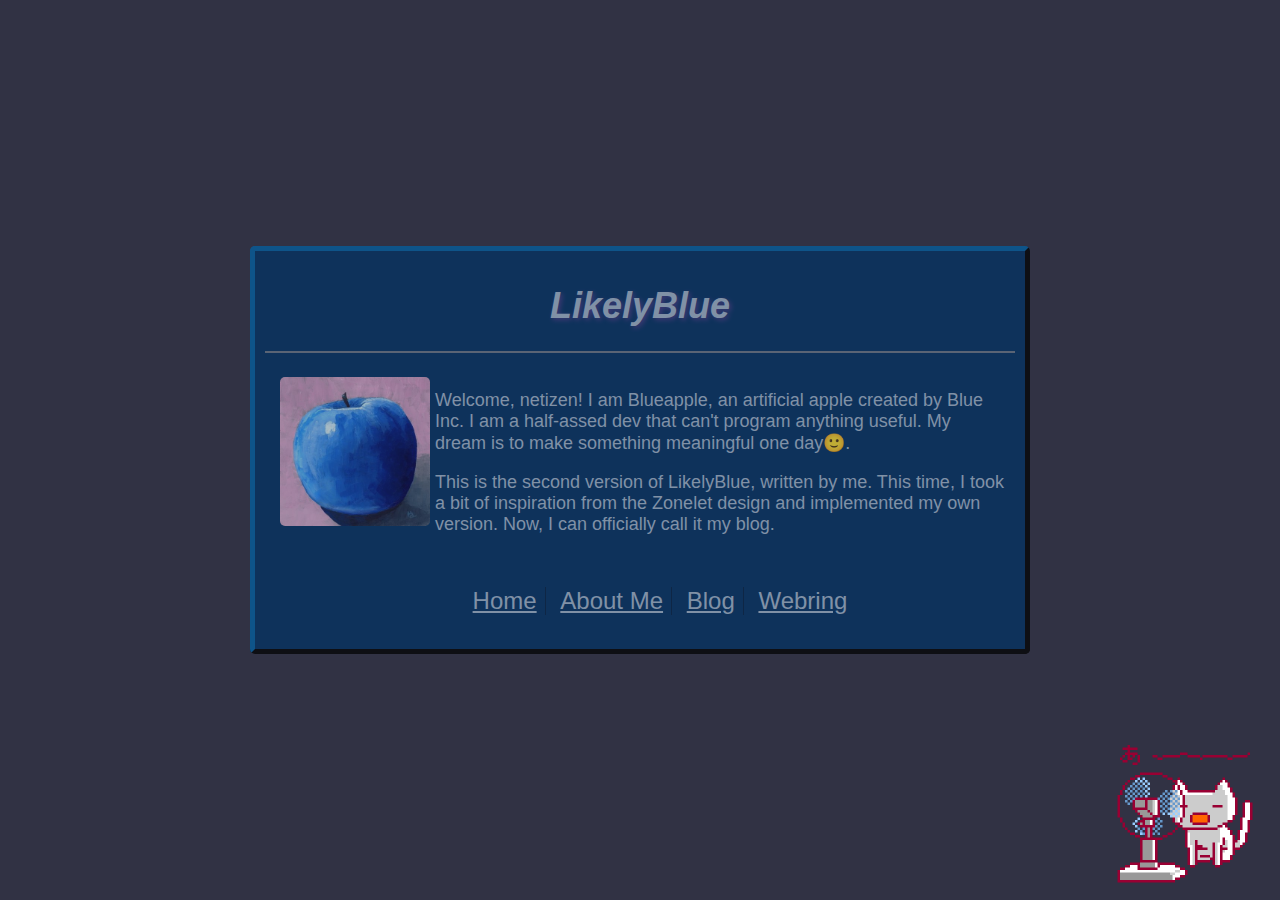
<file: index.html>
<!DOCTYPE html>
<html lang="en">
<head>
    <link rel="icon" href="/assets/icon.png" type="image/png">
    <link rel="stylesheet" href="style.css">
    <meta charset="UTF-8">
    <meta name="viewport" content="width=device-width, initial-scale=1.0">
    <title>LikelyBlue</title>
</head>
<img class="backright" src="assets/cat-fan.gif" alt="">
<div class="container">
<body>
    
        <div>
            <h1>LikelyBlue</h1>
        </div>
        <hr>
        
        <div class="textcontainer">
            <img class="left" src="assets/pfp.jpg" alt="profile pic">
            <p>Welcome, netizen! I am Blueapple, an artificial apple created by Blue Inc.
                I am a half-assed dev that can't program anything useful. 
                My dream is to make something meaningful one day🙂.
            </p>
            <p>This is the second version of LikelyBlue, written by me. This time, 
                I took a bit of inspiration from the Zonelet design and implemented my own version.
                Now, I can officially call it my blog.</p>
        </div>
</body>
<footer>
    <ul class="horizontal-list">
        <li><a href="index.html">Home</a></li>
        <li><a href="about.html">About Me</a></li>
        <li><a href="blog.html">Blog</a></li>
        <li><a href="webring.html">Webring</a></li>
      </ul>
</footer>
</div>
</html>
</file>
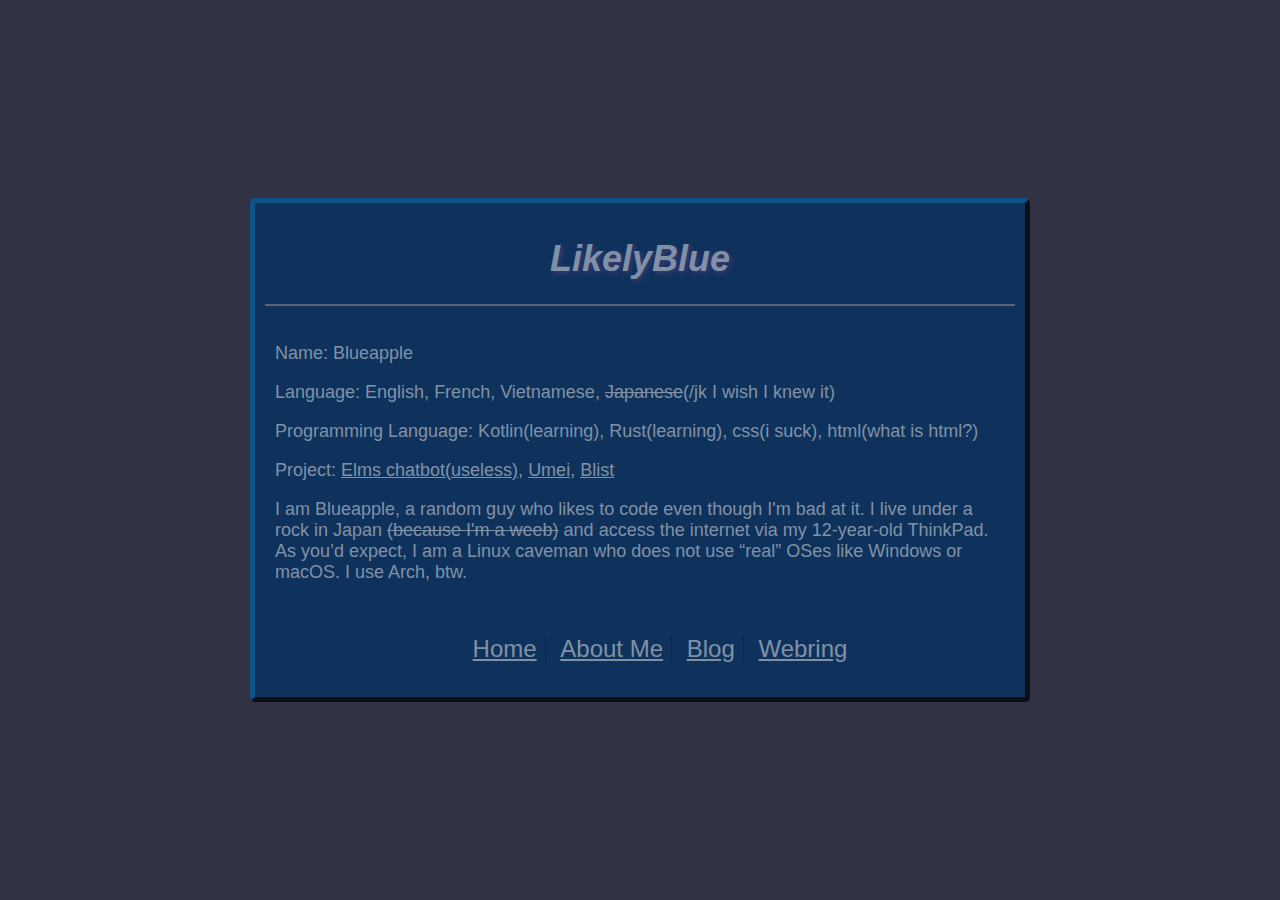
<file: about.html>
<!doctype html>
<html lang="en">
    <head>
        <link rel="icon" href="/assets/icon.png" type="image/png" />
        <link rel="stylesheet" href="style.css" />
        <meta charset="UTF-8" />
        <meta name="viewport" content="width=device-width, initial-scale=1.0" />
        <title>LikelyBlue - About</title>
    </head>
    <div class="container">
        <body>
            <div>
                <h1>LikelyBlue</h1>
            </div>
            <hr />

            <div class="textcontainer">
                <li class="none">
                    <p>Name: Blueapple</p>
                    <p>
                        Language: English, French, Vietnamese,
                        <del>Japanese</del>(/jk I wish I knew it)
                    </p>
                    <p>
                        Programming Language: Kotlin(learning), Rust(learning),
                        css(i suck), html(what is html?)
                    </p>
                    <p>
                        Project:
                        <a href="http://elmsbot.duckdns.org"
                            >Elms chatbot(useless)</a
                        >, <a href="https://github.com/musdx/Umei">Umei</a>,
                        <a href="https://github.com/musdx/blist">Blist</a>
                    </p>
                </li>
                <p>
                    I am Blueapple, a random guy who likes to code even though
                    I'm bad at it. I live under a rock in Japan
                    <del>(because I'm a weeb)</del> and access the internet via
                    my 12-year-old ThinkPad. As you’d expect, I am a Linux
                    caveman who does not use “real” OSes like Windows or macOS.
                    I use Arch, btw.
                </p>
            </div>
        </body>
        <footer>
            <ul class="horizontal-list">
                <li><a href="index.html">Home</a></li>
                <li><a href="about.html">About Me</a></li>
                <li><a href="blog.html">Blog</a></li>
                <li><a href="webring.html">Webring</a></li>
            </ul>
        </footer>
    </div>
</html>
</file>
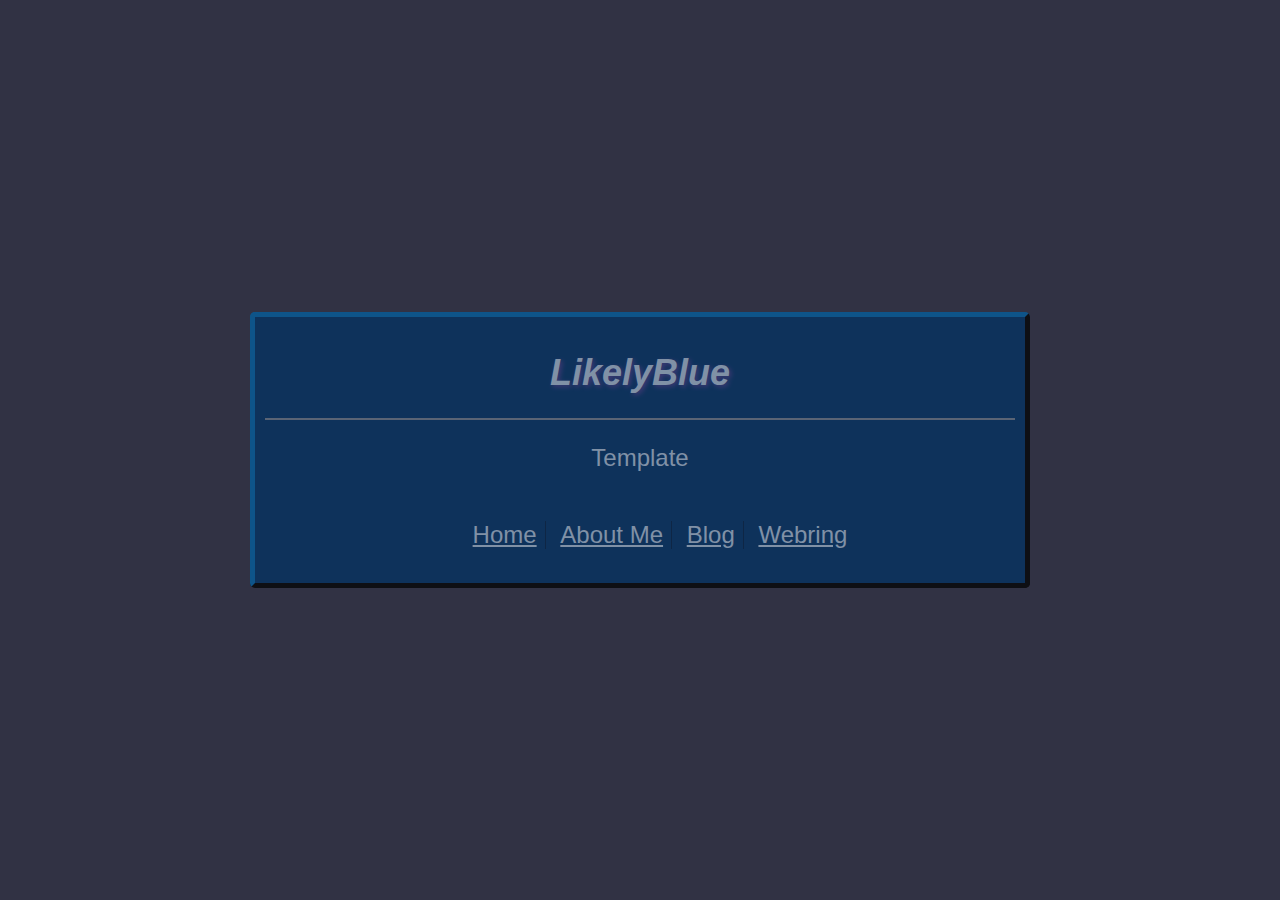
<file: blog.html>
<!DOCTYPE html>
<html lang="en">
<head>
    <link rel="icon" href="/assets/icon.png" type="image/png">
    <link rel="stylesheet" href="style.css">
    <meta charset="UTF-8">
    <meta name="viewport" content="width=device-width, initial-scale=1.0">
    <title>LikelyBlue</title>
</head>
<div class="container">
<body>
    
        <div>
            <h1>LikelyBlue</h1>
        </div>
        <hr>
        
        <div class="textcontainer">
            <li class="list">
                <div><a class="list" href="/blogs/blogtemplate.html">Template</a></div>
            </li>
        </div>
</body>
<footer>
    <ul class="horizontal-list">
        <li><a href="index.html">Home</a></li>
        <li><a href="about.html">About Me</a></li>
        <li><a href="blog.html">Blog</a></li>
        <li><a href="webring.html">Webring</a></li>
      </ul>
</footer>
</div>
</html>
</file>
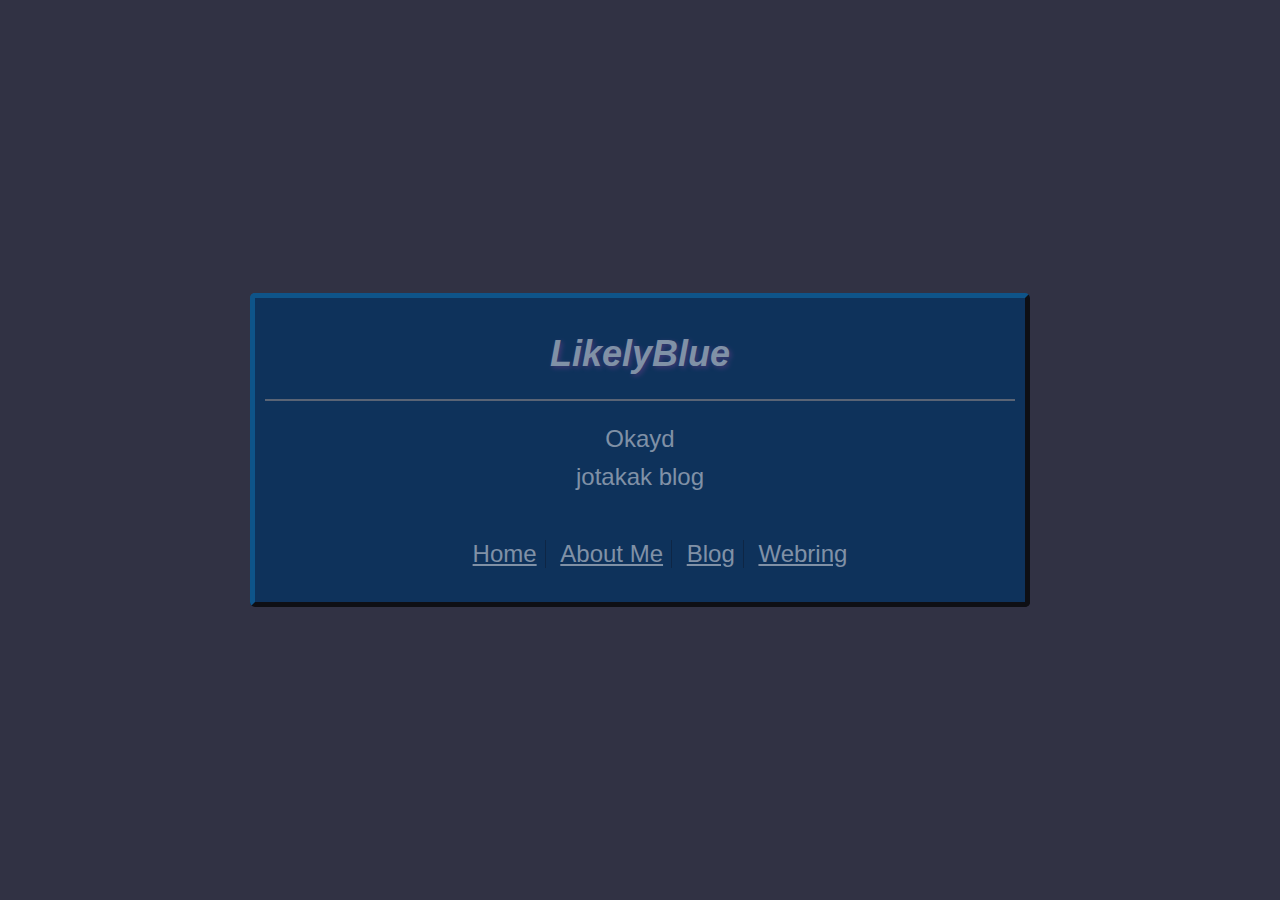
<file: webring.html>
<!DOCTYPE html>
<html lang="en">
<head>
    <link rel="stylesheet" href="style.css">
    <meta charset="UTF-8">
    <meta name="viewport" content="width=device-width, initial-scale=1.0">
    <title>LikelyBlue - Webring</title>
</head>
<div class="container">
<body>
    
        <div>
            <h1>LikelyBlue</h1>
        </div>
        <hr>
        
        <div class="textcontainer">
            <li class="list">
                <div><a class="list" href="https://okayd.neocities.org/">Okayd</a></div>
                <div><a class="list" href="https://jotakak.bearblog.dev/">jotakak blog</a></div>
            </li>
        </div>
</body>
<footer>
    <ul class="horizontal-list">
        <li><a href="index.html">Home</a></li>
        <li><a href="about.html">About Me</a></li>
        <li><a href="blog.html">Blog</a></li>
        <li><a href="webring.html">Webring</a></li>
      </ul>
</footer>
</div>
</html>
</file>
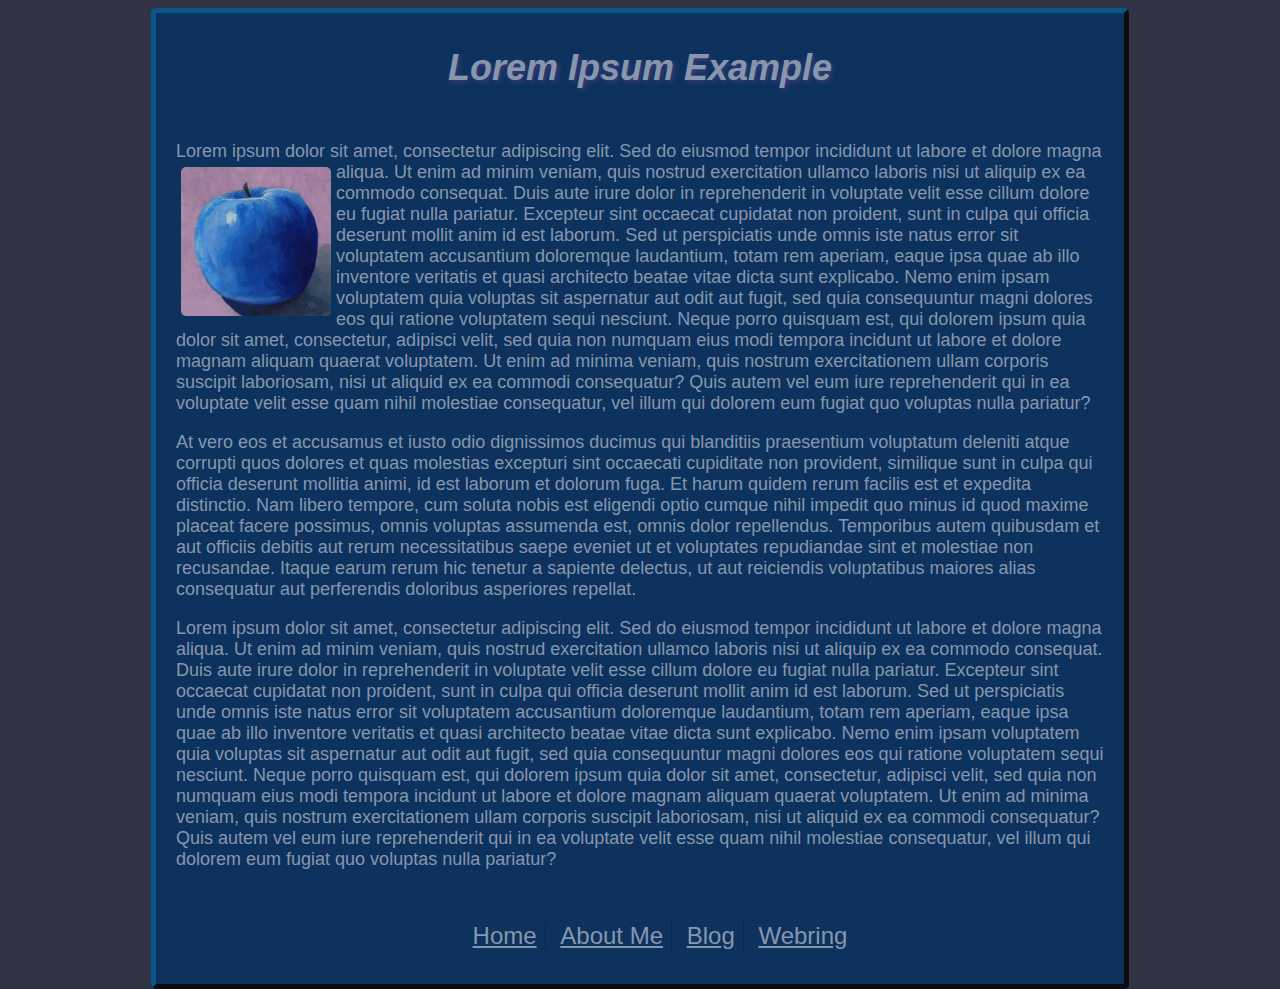
<file: blogs/blogtemplate.html>
<!DOCTYPE html>
<html lang="en">
<head>
    <link rel="stylesheet" href="/style.css">
    <meta charset="UTF-8">
    <meta name="viewport" content="width=device-width, initial-scale=1.0">
    <title>Blog</title>
</head>
<div class="blog">
<body>
    <h1>Lorem Ipsum Example</h1>
    <div class="textcontainer">
        <p>
            Lorem ipsum dolor sit amet, consectetur adipiscing elit. Sed do eiusmod tempor incididunt ut labore et dolore magna aliqua. Ut enim ad minim veniam, quis nostrud exercitation ullamco laboris nisi ut  <img class="left" src="pfp.jpg" alt="apple"> aliquip ex ea commodo consequat. Duis aute irure dolor in reprehenderit in voluptate velit esse cillum dolore eu fugiat nulla pariatur. Excepteur sint occaecat cupidatat non proident, sunt in culpa qui officia deserunt mollit anim id est laborum. Sed ut perspiciatis unde omnis iste natus error sit voluptatem accusantium doloremque laudantium, totam rem aperiam, eaque ipsa quae ab illo inventore veritatis et quasi architecto beatae vitae dicta sunt explicabo. Nemo enim ipsam voluptatem quia voluptas sit aspernatur aut odit aut fugit, sed quia consequuntur magni dolores eos qui ratione voluptatem sequi nesciunt. Neque porro quisquam est, qui dolorem ipsum quia dolor sit amet, consectetur, adipisci velit, sed quia non numquam eius modi tempora incidunt ut labore et dolore magnam aliquam quaerat voluptatem. Ut enim ad minima veniam, quis nostrum exercitationem ullam corporis suscipit laboriosam, nisi ut aliquid ex ea commodi consequatur? Quis autem vel eum iure reprehenderit qui in ea voluptate velit esse quam nihil molestiae consequatur, vel illum qui dolorem eum fugiat quo voluptas nulla pariatur?
        </p>
        <p>
            At vero eos et accusamus et iusto odio dignissimos ducimus qui blanditiis praesentium voluptatum deleniti atque corrupti quos dolores et quas molestias excepturi sint occaecati cupiditate non provident, similique sunt in culpa qui officia deserunt mollitia animi, id est laborum et dolorum fuga. Et harum quidem rerum facilis est et expedita distinctio. Nam libero tempore, cum soluta nobis est eligendi optio cumque nihil impedit quo minus id quod maxime placeat facere possimus, omnis voluptas assumenda est, omnis dolor repellendus. Temporibus autem quibusdam et aut officiis debitis aut rerum necessitatibus saepe eveniet ut et voluptates repudiandae sint et molestiae non recusandae. Itaque earum rerum hic tenetur a sapiente delectus, ut aut reiciendis voluptatibus maiores alias consequatur aut perferendis doloribus asperiores repellat.
        </p>
        <p>
            Lorem ipsum dolor sit amet, consectetur adipiscing elit. Sed do eiusmod tempor incididunt ut labore et dolore magna aliqua. Ut enim ad minim veniam, quis nostrud exercitation ullamco laboris nisi ut aliquip ex ea commodo consequat. Duis aute irure dolor in reprehenderit in voluptate velit esse cillum dolore eu fugiat nulla pariatur. Excepteur sint occaecat cupidatat non proident, sunt in culpa qui officia deserunt mollit anim id est laborum. Sed ut perspiciatis unde omnis iste natus error sit voluptatem accusantium doloremque laudantium, totam rem aperiam, eaque ipsa quae ab illo inventore veritatis et quasi architecto beatae vitae dicta sunt explicabo. Nemo enim ipsam voluptatem quia voluptas sit aspernatur aut odit aut fugit, sed quia consequuntur magni dolores eos qui ratione voluptatem sequi nesciunt. Neque porro quisquam est, qui dolorem ipsum quia dolor sit amet, consectetur, adipisci velit, sed quia non numquam eius modi tempora incidunt ut labore et dolore magnam aliquam quaerat voluptatem. Ut enim ad minima veniam, quis nostrum exercitationem ullam corporis suscipit laboriosam, nisi ut aliquid ex ea commodi consequatur? Quis autem vel eum iure reprehenderit qui in ea voluptate velit esse quam nihil molestiae consequatur, vel illum qui dolorem eum fugiat quo voluptas nulla pariatur?
        </p>
    </div>
</body>
<footer>
    <ul class="horizontal-list">
        <li><a href="/index.html">Home</a></li>
        <li><a href="/about.html">About Me</a></li>
        <li><a href="/blog.html">Blog</a></li>
        <li><a href="/webring.html">Webring</a></li>
      </ul>
</footer>
</div>
</html>
</file>
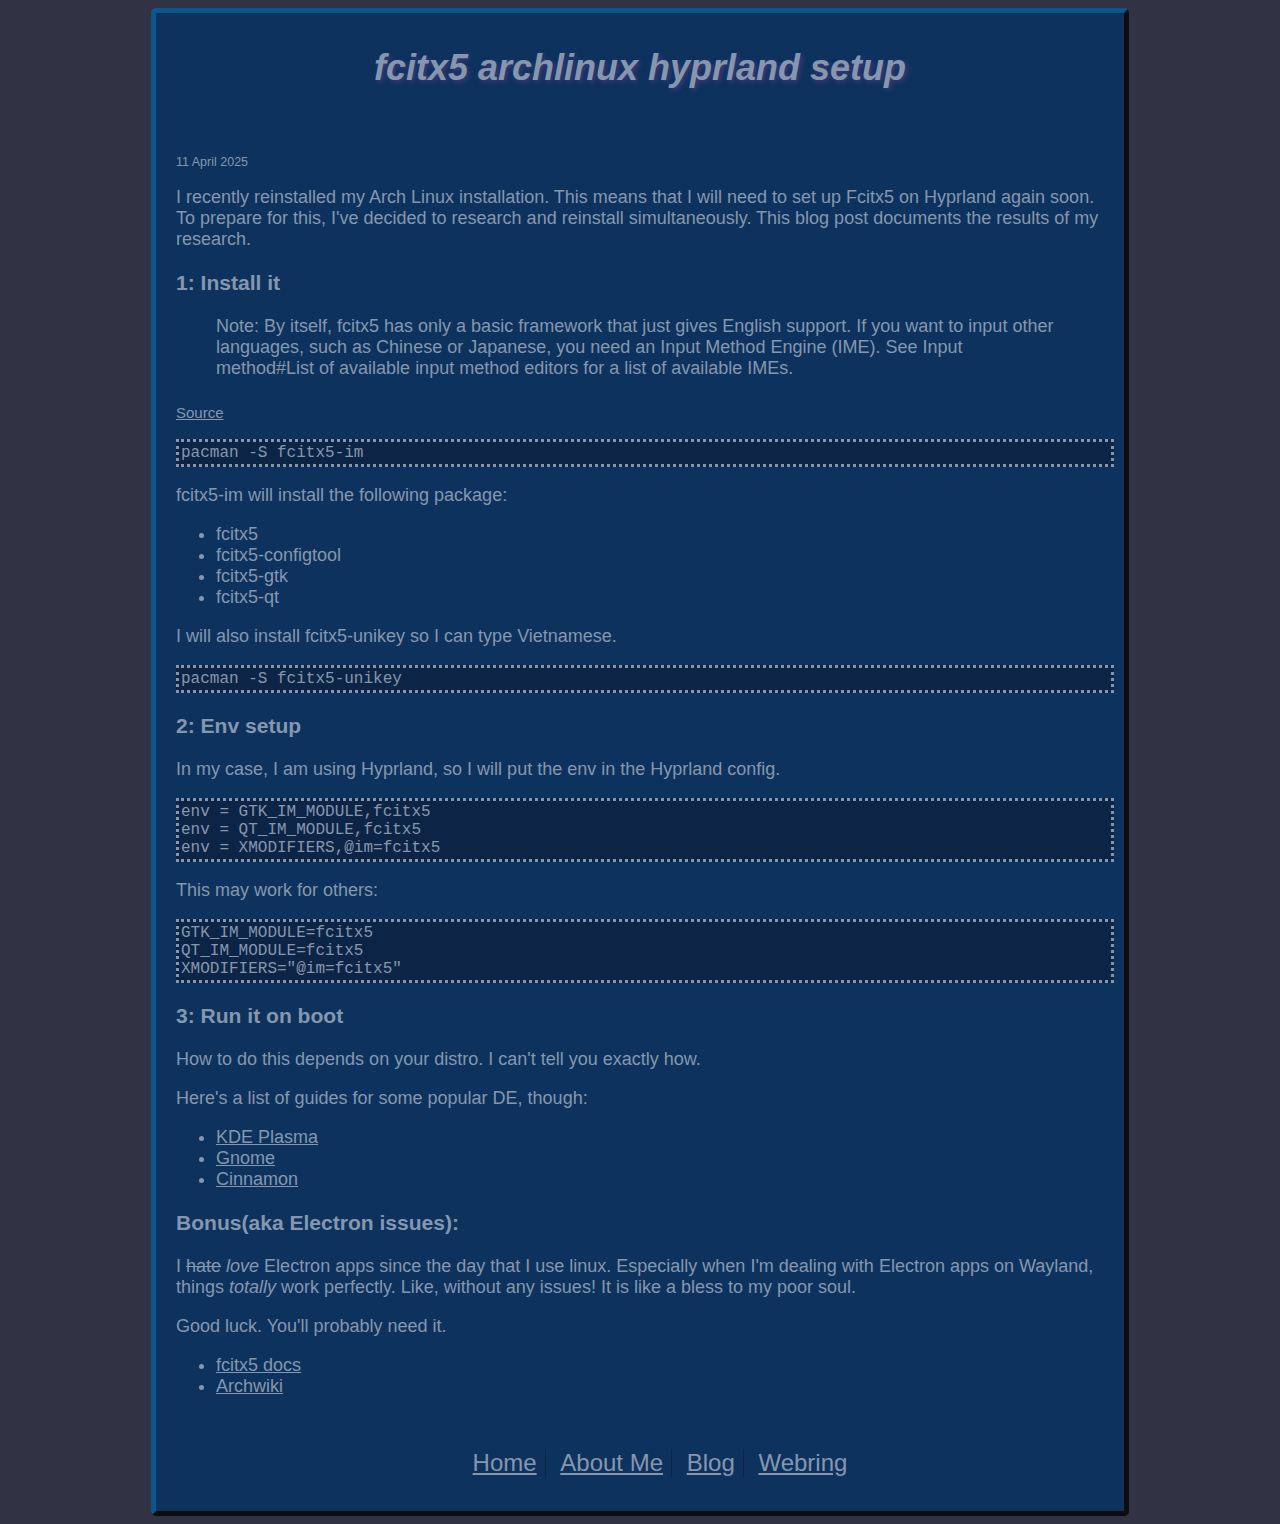
<file: blogs/fcitx5-archlinux-hyprland.html>
<!DOCTYPE html>
<html lang="en">
<head>
    <link rel="icon" href="/assets/icon.png" type="image/png">
    <link rel="stylesheet" href="/style.css">
    <meta charset="UTF-8">
    <meta name="viewport" content="width=device-width, initial-scale=1.0">
    <title>fcitx5 archlinux hyprland setup</title>
<div class="blog">
</head>
<body>
        <h1>fcitx5 archlinux hyprland setup</h1>
        <div class="textcontainer">
            <p><sub><sub>11 April 2025</sub></sub></p>
<p>I recently reinstalled my Arch Linux installation. This means that I will need to set up Fcitx5 on Hyprland again soon. To prepare for this, I've decided to research and reinstall simultaneously. This blog post documents the results of my research.</p>
<h3>1: Install it</h3>
<blockquote>
<p>Note: By itself, fcitx5 has only a basic framework that just gives English support. If you want to input other languages, such as Chinese or Japanese, you need an Input Method Engine (IME). See Input method#List of available input method editors for a list of available IMEs.</p>
</blockquote>
<p><sub><a href="https://wiki.archlinux.org/title/Fcitx5">Source</a></sub></p>
<pre><code>pacman -S fcitx5-im
</code></pre>
<p>fcitx5-im will install the following package:</p>
<ul>
<li>fcitx5</li>
<li>fcitx5-configtool</li>
<li>fcitx5-gtk</li>
<li>fcitx5-qt</li>
</ul>
<p>I will also install fcitx5-unikey so I can type Vietnamese.</p>
<pre><code>pacman -S fcitx5-unikey
</code></pre>
<h3>2: Env setup</h3>
<p>In my case, I am using Hyprland, so I will put the env in the Hyprland config.</p>
<pre><code>env = GTK_IM_MODULE,fcitx5
env = QT_IM_MODULE,fcitx5
env = XMODIFIERS,@im=fcitx5
</code></pre>
<p>This may work for others:</p>
<pre><code>GTK_IM_MODULE=fcitx5
QT_IM_MODULE=fcitx5
XMODIFIERS="@im=fcitx5"
</code></pre>
<h3>3: Run it on boot</h3>
<p>How to do this depends on your distro. I can't tell you exactly how.</p>
<p>Here's a list of guides for some popular DE, though:</p>
<ul>
<li><a href="https://userbase.kde.org/System_Settings/Autostart">KDE Plasma</a></li>
<li><a href="https://help.gnome.org/users/gnome-help/stable/shell-apps-auto-start.html.en">Gnome</a></li>
<li><a href="https://winaero.com/manage-startup-apps-linux-mint/">Cinnamon</a></li>
</ul>
<h3>Bonus(aka Electron issues):</h3>
<p>I <del>hate</del> <em>love</em> Electron apps since the day that I use linux. Especially when I'm dealing with Electron apps on Wayland, things <em>totally</em> work perfectly. Like, without any issues! It is like a bless to my poor soul.</p>
<p>Good luck. You'll probably need it.</p>
<ul>
<li><a href="https://fcitx-im.org/wiki/Using_Fcitx_5_on_Wayland#Chromium_.2F_Electron">fcitx5 docs</a></li>
<li><a href="https://wiki.archlinux.org/title/Chromium#Native_Wayland_support">Archwiki</a></li>
</ul>

        </div>
    <footer>
        <ul class="horizontal-list">
            <li><a href="/index.html">Home</a></li>
            <li><a href="/about.html">About Me</a></li>
            <li><a href="/blog.html">Blog</a></li>
            <li><a href="/webring.html">Webring</a></li>
        </ul>
    </footer>
    <!-- Gitcus -->
        <script src="https://giscus.app/client.js"
            data-repo="musdx/likelyblue"
            data-repo-id="R_kgDOOOtYNA"
            data-category="General"
            data-category-id="DIC_kwDOOOtYNM4Co6KG"
            data-mapping="pathname"
            data-strict="0"
            data-reactions-enabled="1"
            data-emit-metadata="0"
            data-input-position="top"
            data-theme="transparent_dark"
            data-lang="en"
            data-loading="lazy"
            crossorigin="anonymous"
            async>
    </script>
    <!-- Gitcus -->
</div>
</body>
</html>
</file>
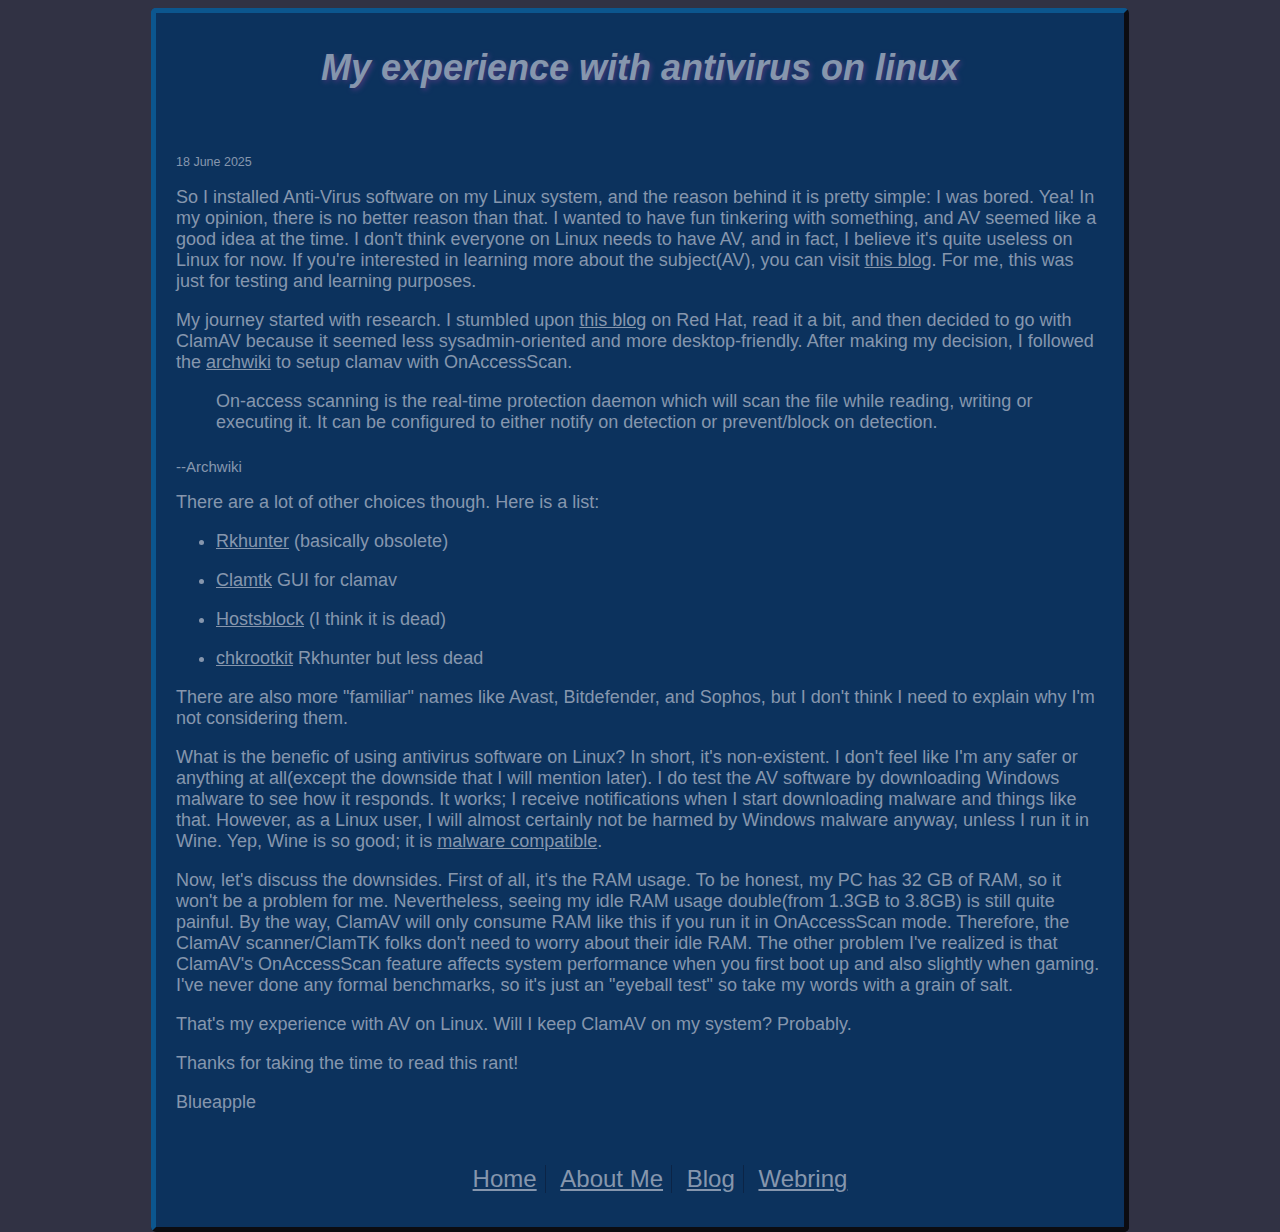
<file: blogs/My-experience-with-Antivirus-on-linux.html>
<!DOCTYPE html>
<html lang="en">
<head>
    <link rel="icon" href="/assets/icon.png" type="image/png">
    <link rel="stylesheet" href="/style.css">
    <meta charset="UTF-8">
    <meta name="viewport" content="width=device-width, initial-scale=1.0">
    <title>Blog</title>
<div class="blog">
</head>
<body>
        <h1>My experience with antivirus on linux</h1>
        <div class="textcontainer">
            <p><sub><sub>18 June 2025</sub></sub></p>
<p>So I installed Anti-Virus software on my Linux system, and the reason behind it is pretty simple: I was bored. Yea! In my opinion, there is no better reason than that. I wanted to have fun tinkering with something, and AV seemed like a good idea at the time. I don't think everyone on Linux needs to have AV, and in fact, I believe it's quite useless on Linux for now. If you're interested in learning more about the subject(AV), you can visit <a href="https://easylinuxtipsproject.blogspot.com/p/security.html#ID1.1">this blog</a>. For me, this was just for testing and learning purposes.</p>
<p>My journey started with research. I stumbled upon <a href="https://www.redhat.com/en/blog/3-antimalware-solutions">this blog</a> on Red Hat, read it a bit, and then decided to go with ClamAV because it seemed less sysadmin-oriented and more desktop-friendly. After making my decision, I followed the <a href="https://wiki.archlinux.org/title/ClamAV">archwiki</a> to setup clamav with OnAccessScan.</p>
<blockquote>
<p>On-access scanning is the real-time protection daemon which will scan the file while reading, writing or executing it. It can be configured to either notify on detection or prevent/block on detection.</p>
</blockquote>
<p><sub>--Archwiki</sub></p>
<p>There are a lot of other choices though.
Here is a list:</p>
<ul>
<li>
<p><a href="https://rkhunter.sourceforge.net/">Rkhunter</a> (basically obsolete)</p>
</li>
<li>
<p><a href="https://gitlab.com/dave_m/clamtk/">Clamtk</a> GUI for clamav</p>
</li>
<li>
<p><a href="https://gaenserich.github.io/hostsblock/">Hostsblock</a> (I think it is dead)</p>
</li>
<li>
<p><a href="https://www.chkrootkit.org/">chkrootkit</a> Rkhunter but less dead</p>
</li>
</ul>
<p>There are also more "familiar" names like Avast, Bitdefender, and Sophos, but I don't think I need to explain why I'm not considering them.</p>
<p>What is the benefic of using antivirus software on Linux? In short, it's non-existent. I don't feel like I'm any safer or anything at all(except the downside that I will mention later). I do test the AV software by downloading Windows malware to see how it responds. It works; I receive notifications when I start downloading malware and things like that. However, as a Linux user, I will almost certainly not be harmed by Windows malware anyway, unless I run it in Wine. Yep, Wine is so good; it is <a href="https://gitlab.winehq.org/wine/wine/-/wikis/FAQ#is-wine-malware-compatible">malware compatible</a>.</p>
<p>Now, let's discuss the downsides. First of all, it's the RAM usage. To be honest, my PC has 32 GB of RAM, so it won't be a problem for me. Nevertheless, seeing my idle RAM usage double(from 1.3GB to 3.8GB) is still quite painful. By the way, ClamAV will only consume RAM like this if you run it in OnAccessScan mode. Therefore, the ClamAV scanner/ClamTK folks don't need to worry about their idle RAM. The other problem I've realized is that ClamAV's OnAccessScan feature affects system performance when you first boot up and also slightly when gaming. I've never done any formal benchmarks, so it's just an "eyeball test" so take my words with a grain of salt.</p>
<p>That's my experience with AV on Linux. Will I keep ClamAV on my system? Probably.</p>
<p>Thanks for taking the time to read this rant!</p>
<p>Blueapple</p>

        </div>
    <footer>
        <ul class="horizontal-list">
            <li><a href="/index.html">Home</a></li>
            <li><a href="/about.html">About Me</a></li>
            <li><a href="/blog.html">Blog</a></li>
            <li><a href="/webring.html">Webring</a></li>
        </ul>
    </footer>
    <!-- Gitcus -->
        <script src="https://giscus.app/client.js"
            data-repo="musdx/likelyblue"
            data-repo-id="R_kgDOOOtYNA"
            data-category="General"
            data-category-id="DIC_kwDOOOtYNM4Co6KG"
            data-mapping="pathname"
            data-strict="0"
            data-reactions-enabled="1"
            data-emit-metadata="0"
            data-input-position="top"
            data-theme="transparent_dark"
            data-lang="en"
            data-loading="lazy"
            crossorigin="anonymous"
            async>
    </script>
    <!-- Gitcus -->
</div>
</body>
</html>
</file>
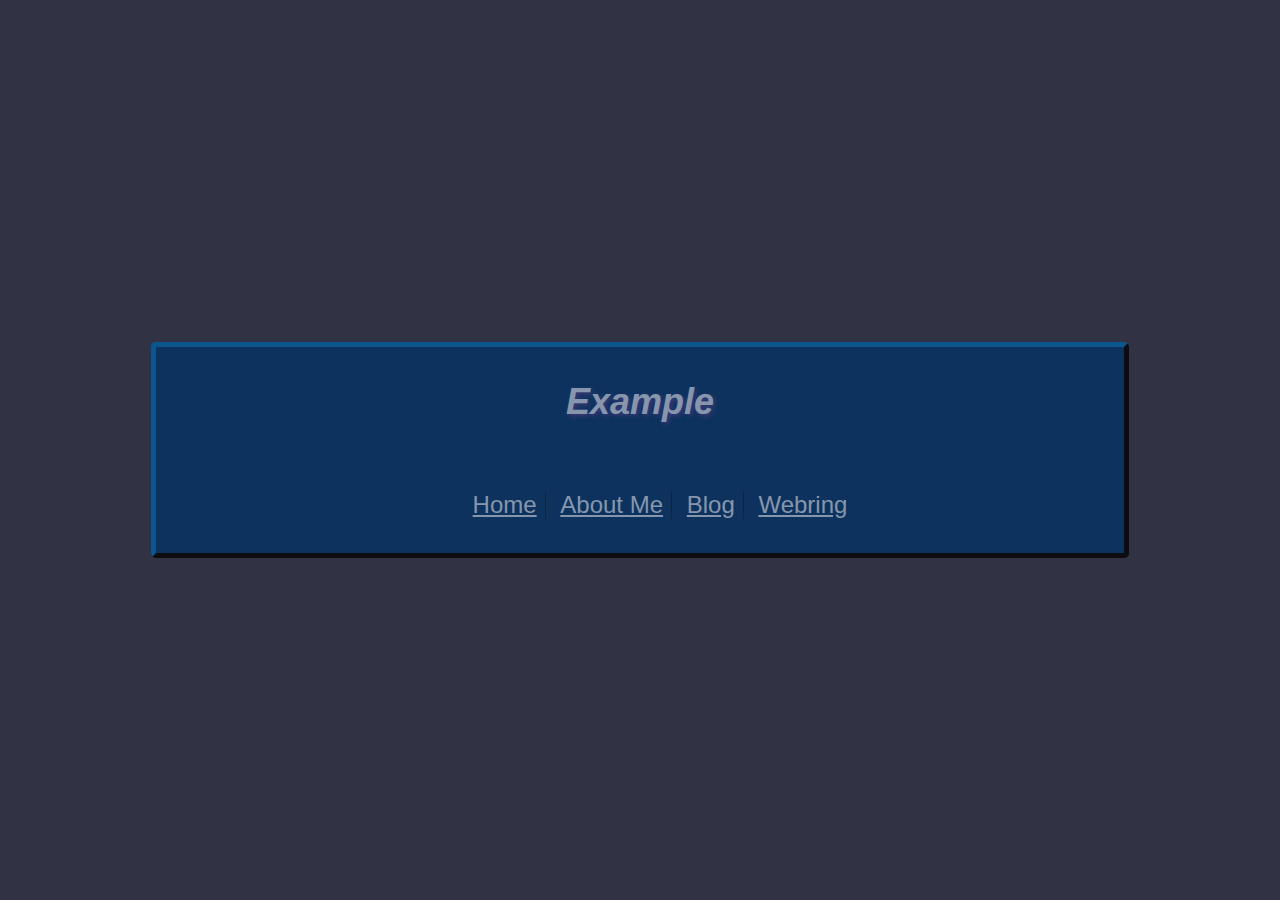
<file: blogs/output.html>
<!DOCTYPE html>
<html lang="en">
<head>
    <link rel="icon" href="/assets/icon.png" type="image/png">
    <link rel="stylesheet" href="/style.css">
    <meta charset="UTF-8">
    <meta name="viewport" content="width=device-width, initial-scale=1.0">
    <title>Blog</title>
<div class="blog">
</head>
<body>
        <h1>Example</h1>
        <div class="textcontainer">
            
        </div>
    <footer>
        <ul class="horizontal-list">
            <li><a href="/index.html">Home</a></li>
            <li><a href="/about.html">About Me</a></li>
            <li><a href="/blog.html">Blog</a></li>
            <li><a href="/webring.html">Webring</a></li>
        </ul>
    </footer>
</div>
</body>
</html>
</file>
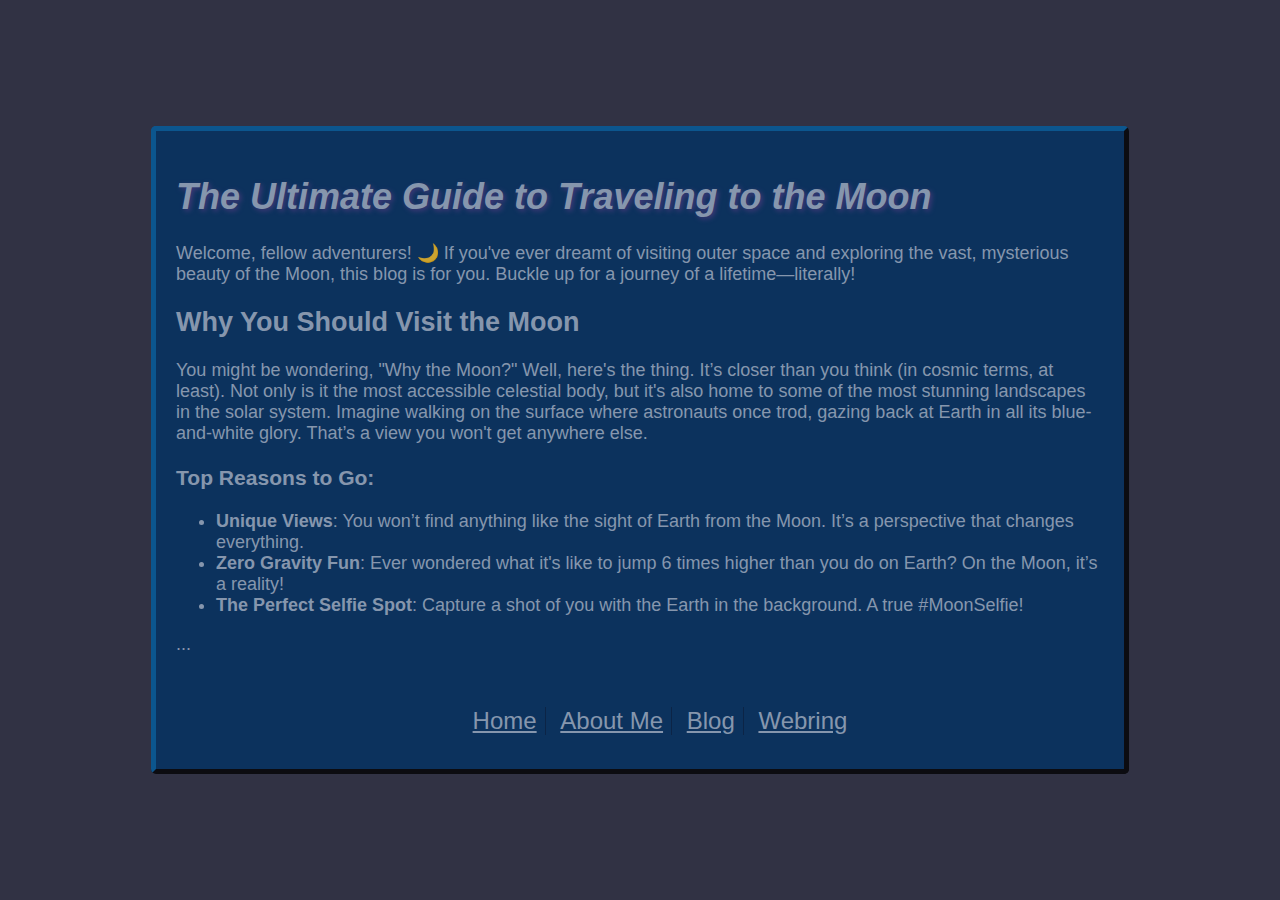
<file: blogs/test.html>
<!DOCTYPE html>
<html lang="en">
<head>
    <link rel="icon" href="/assets/icon.png" type="image/png">
    <link rel="stylesheet" href="/style.css">
    <meta charset="UTF-8">
    <meta name="viewport" content="width=device-width, initial-scale=1.0">
    <title>Blog</title>
<div class="blog">
</head>
<body>
        <div class="textcontainer">
            <h1>The Ultimate Guide to Traveling to the Moon</h1>
<p>Welcome, fellow adventurers! 🌙 If you've ever dreamt of visiting outer space and exploring the vast, mysterious beauty of the Moon, this blog is for you. Buckle up for a journey of a lifetime—literally!</p>
<h2>Why You Should Visit the Moon</h2>
<p>You might be wondering, "Why the Moon?" Well, here's the thing. It’s closer than you think (in cosmic terms, at least). Not only is it the most accessible celestial body, but it's also home to some of the most stunning landscapes in the solar system. Imagine walking on the surface where astronauts once trod, gazing back at Earth in all its blue-and-white glory. That’s a view you won't get anywhere else.</p>
<h3>Top Reasons to Go:</h3>
<ul>
<li><strong>Unique Views</strong>: You won’t find anything like the sight of Earth from the Moon. It’s a perspective that changes everything.</li>
<li><strong>Zero Gravity Fun</strong>: Ever wondered what it's like to jump 6 times higher than you do on Earth? On the Moon, it’s a reality!</li>
<li><strong>The Perfect Selfie Spot</strong>: Capture a shot of you with the Earth in the background. A true #MoonSelfie!</li>
</ul>
<p>...</p>

        </div>
    <footer>
        <ul class="horizontal-list">
            <li><a href="/index.html">Home</a></li>
            <li><a href="/about.html">About Me</a></li>
            <li><a href="/blog.html">Blog</a></li>
            <li><a href="/webring.html">Webring</a></li>
        </ul>
    </footer>
</div>
</body>
</html>
</file>
<file: style.css>
html::before {
    content: "";
    position: fixed;
    top: 0;
    left: 0;
    right: 0;
    bottom: 0;
    background-image: url('https://usagif.com/wp-content/uploads/gifs/starfall-gif-46.gif');
    background-size: cover;
    background-position: center;
    background-attachment: fixed;
    filter: blur(5px);
    z-index: -2;
}
html {
    color: #A3B9D1;
    background-color: #313244;
    background-size: cover;
    justify-content: center;
    height: 100%;
    align-content: center;
    margin: 0;
    font-family: Gill Sans, sans-serif;
}
div.container {
    background-color: #003366;
    margin: auto;
    padding: 10px;
    width: 60%;
    max-width: 750px;
    text-align: center;
    border-style: outset;
    border-width: 5px;
    border-radius: 5px;
    border-color: #003153;
    opacity: 70%;
    font-size: large;
}
h1 {
    text-shadow: 2px 2px 5px #483D8B;
    font-style: oblique;
}
hr {
    border-width: 2px 0 0 0;
    border-color: #B0C4DE;
}
img {
    max-width: 100%;
}
img.left {
    padding: 5px;
    width: 150px;
    float: left;
    padding: 5px;
    border-radius: 10px;
    box-shadow: #003153;
}
div.textcontainer{
    padding: 10px;
    text-align: start;
}
footer {
    align-items: center;
    align-content: center;
    text-align: center;
    font-size: x-large;
}

ul.horizontal-list {
    list-style: none;
}

ul.horizontal-list li {
    display: inline-block;
    padding: 0 0.5rem;
}
ul.horizontal-list li:not(:last-child) {
    border-right: 1px solid #002147;
}
a {
    color: #A3B9D1;
}
a:hover {
    text-shadow: 1px 1px 2px #002147, 0 0 25px blue, 0 0 5px cyan;
}
a.list {
    color: #A3B9D1;
    text-decoration: none;
}
a.list:hover {
    text-shadow: 1px 1px 2px #002147, 0 0 25px blue, 0 0 5px cyan;
    border-style: outset;
}
li.none {
    list-style: none;
}
li.list {
    font-size: 24px;
    text-align: center;
    list-style: none;
    padding: 5px;
}
li.list div {
    padding-bottom: 10px;
}
div.blog {
    background-color: #003366;
    margin: auto;
    padding: 10px;
    width: 70%;
    max-width: 1000px;
    text-align: center;
    border-style: outset;
    border-width: 5px;
    border-radius: 5px;
    border-color: #003153;
    opacity: 70%;
    font-size: large;
}
::-moz-selection { /* Code for Firefox */
    color: #0b236d;
    background: #c2a5c3;
}
  
::selection {
    color: #0b236d;
    background: #c2a5c3;
}

div.blog {
    background-color: #003366;
    margin: auto;
    padding: 10px;
    width: 75%;
    text-align: center;
    border-style: outset;
    border-width: 5px;
    border-radius: 5px;
    border-color: #003153;
    opacity: 75%;
    font-size: large;
}
img.backright {
    position: fixed;
    bottom: 10px;
    right: 20px;
    z-index: -1;
    width: 150px;
    height: auto;
}
pre code {
    display: block;
    overflow-x: auto;
    word-wrap: break-word;
    -webkit-overflow-scrolling: touch;
    width: 100%;
}
pre {
    width: 100%;
    padding: 2px;
    font-size: large;
    border: #A3B9D1;
    border-style: dotted;
    border-width: 3px;
    background-color: #002147;
}
::-webkit-scrollbar {
    width: 5px;
}
::-webkit-scrollbar-thumb {
    background: #01134e;
}
::-webkit-scrollbar-thumb:hover {
    background: #0b236d;
    scrollbar-shadow-color: #A3B9D1;
  }
</file>
